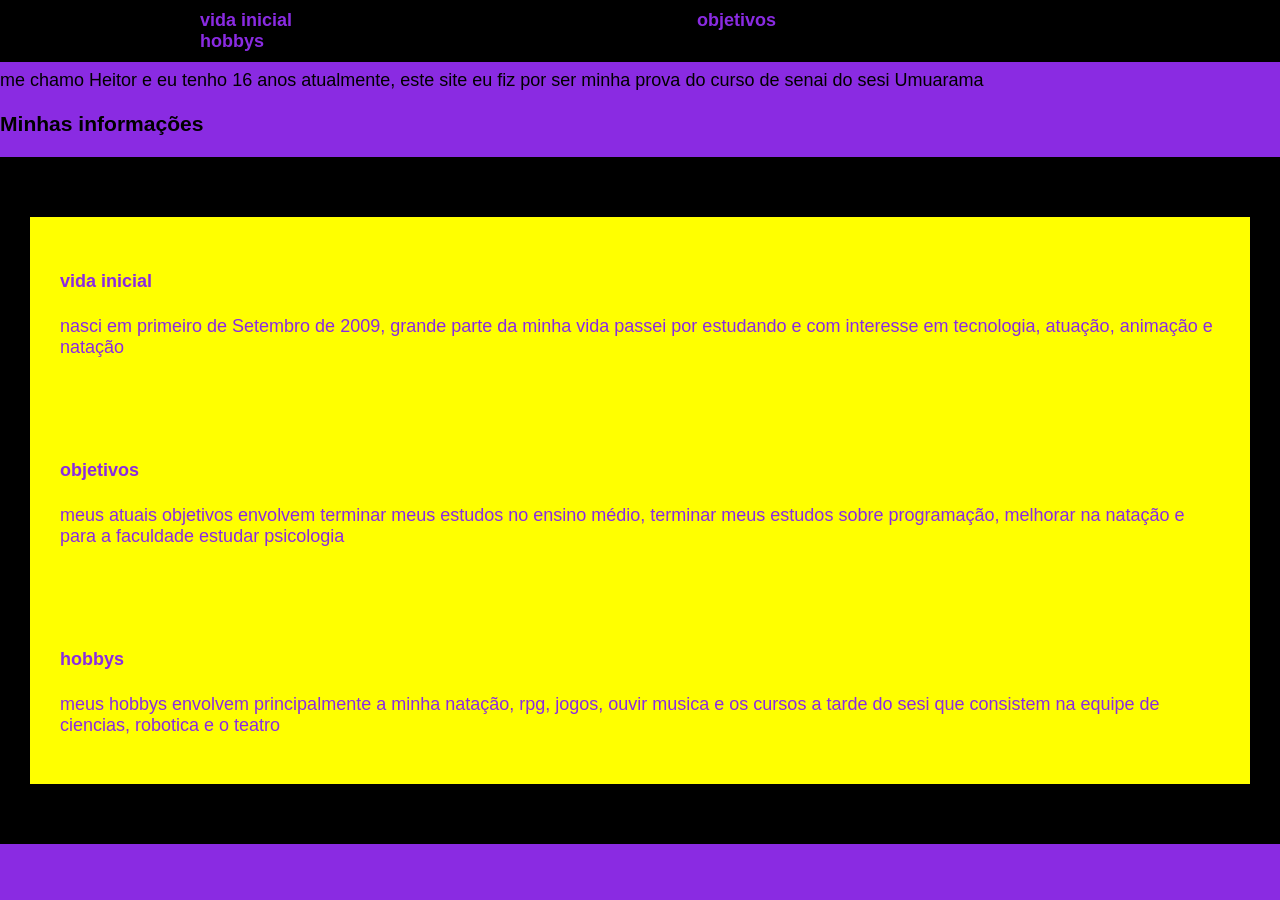
<file: index.html>
<!DOCTYPE html>
<html lang="pt-br">
<head>
    <meta charset="UTF-8">
    <meta name="viewport" content="width=device-width, initial-scale=1.0">
    <title>Prova vs</title>
    <link rel="stylesheet" href="style.css">
</head>
<body>
    <header>
        <nav class="menu">
            <ul>
                <li><a href="vida.html">vida inicial</a></li>
                <li><a href="objetivos.html">objetivos</a></li>
                <li><a href="hobbys.html">hobbys</a></li>
            </ul>
        </nav>
    </header>
    <main>
        <div>
            <div class="container-index">
            <h2></h2>
            <p>me chamo Heitor e eu tenho 16 anos atualmente, este site eu fiz por ser minha prova do curso de senai do sesi 
                Umuarama</p>
                <h3>Minhas informações</h3>
                <div class="informações">
                    <div class="informa-card">
                        <h4>vida inicial</h4>
                        <p>nasci em primeiro de Setembro de 2009, grande parte da minha vida passei 
                            por estudando e com interesse em tecnologia, atuação, animação e natação
                        </p>
                    </div>
                    <div class="informa-card">
                        <h4>objetivos</h4>
                        <p>meus atuais objetivos envolvem terminar meus estudos no ensino médio,
                            terminar meus estudos sobre programação, melhorar na natação e para a faculdade estudar psicologia
                        </p>
                    </div>
                    <div>
                        <div class="informa-card">
                            <h4>hobbys</h4>
                            <p>meus hobbys envolvem principalmente a minha natação, rpg, jogos, ouvir musica e os cursos a tarde do sesi
                                que consistem na equipe de ciencias, robotica e o teatro 
                            </p>
                        </div>
                    </div>
                </div>
                </div>
        </div>
    </main>
</body>
</html>
</file>
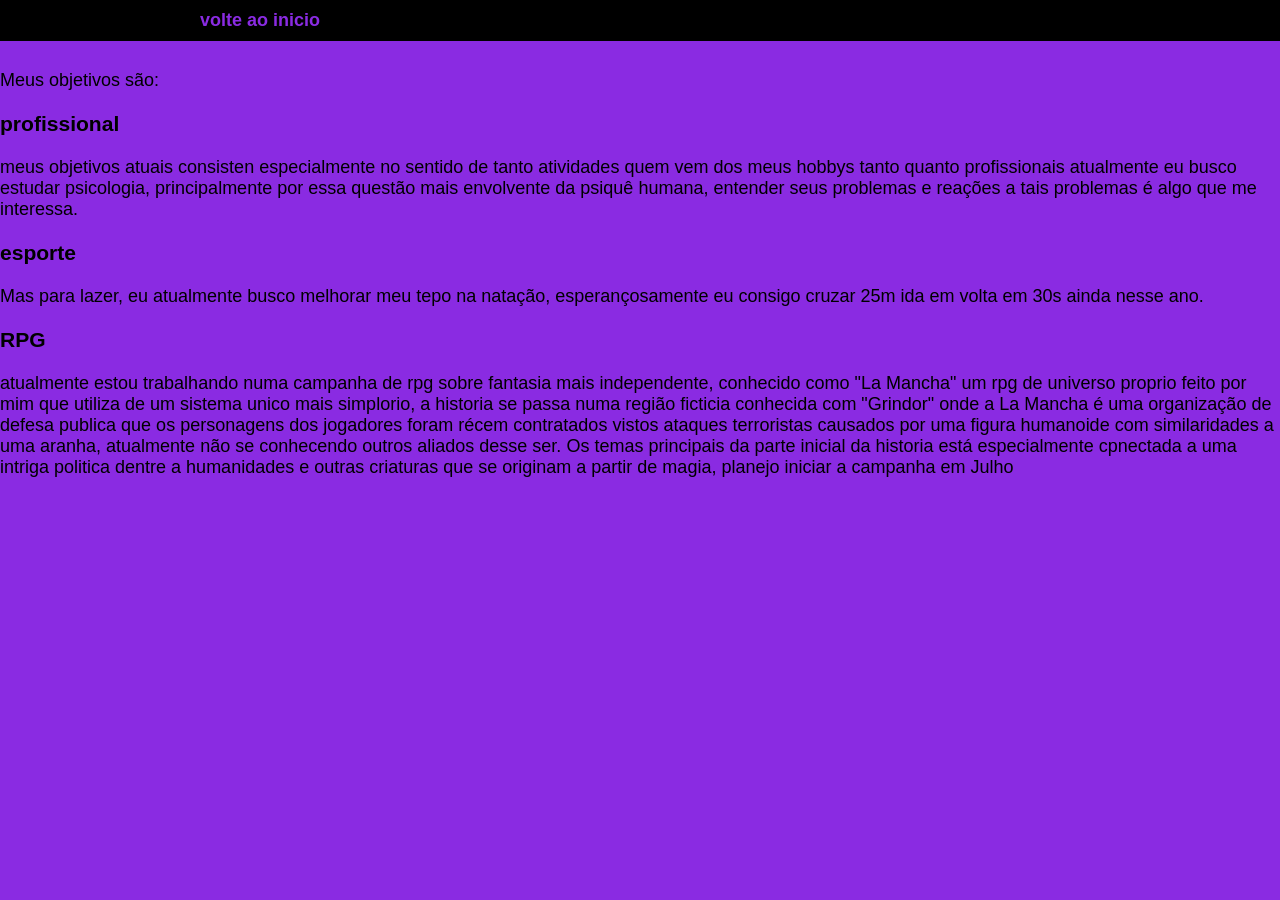
<file: objetivos.html>
<!DOCTYPE html>
<html lang="pt-br">
<head>
    <meta charset="UTF-8">
    <meta name="viewport" content="width=device-width, initial-scale=1.0">
    <title>Vida</title>
    <link rel="stylesheet" href="style.css">
</head>
<body>
    <header>
        <nav class="menu">
            <ul>
                <li><a href="index.html">volte ao inicio</a></li>
            </ul>
        </nav>
    </header>
     <main>
        <div>
            <div class="container-objetivos"></div>
            <h2></h2>
            <p>Meus objetivos são: </p>
            
            <div class="objetivoslegais">
                <h3 class="obajectives">profissional</h3>
                <p>meus objetivos atuais consisten especialmente no sentido de tanto atividades quem vem dos meus hobbys tanto quanto profissionais
                    atualmente eu busco estudar psicologia, principalmente por essa questão mais envolvente da psiquê humana, entender seus problemas e reações a tais problemas é 
                    algo que me interessa.
                    <h3 class="obajectives">esporte</h3>
                    <p>Mas para lazer, eu atualmente busco melhorar meu tepo na natação, esperançosamente eu consigo cruzar 25m ida em volta em 30s ainda nesse ano.</p>
                </p>
                <h3 class="obajectives">RPG</h3>
                <p>atualmente estou trabalhando numa campanha de rpg sobre fantasia mais independente, conhecido como "La Mancha" um rpg de universo proprio feito por mim
                    que utiliza de um sistema unico mais simplorio, a historia se passa numa região ficticia conhecida com "Grindor" onde a La Mancha é uma organização de defesa publica
                    que os personagens dos jogadores foram récem contratados vistos ataques terroristas causados por uma figura humanoide com similaridades a uma aranha,
                    atualmente não se conhecendo outros aliados desse ser. Os temas principais da parte inicial da historia está especialmente cpnectada a uma intriga politica
                    dentre a humanidades e outras criaturas que se originam a partir de magia, planejo iniciar a campanha em Julho

                </p>
            </div>
            
        </div>
    </main>
</body>
</html>
</file>
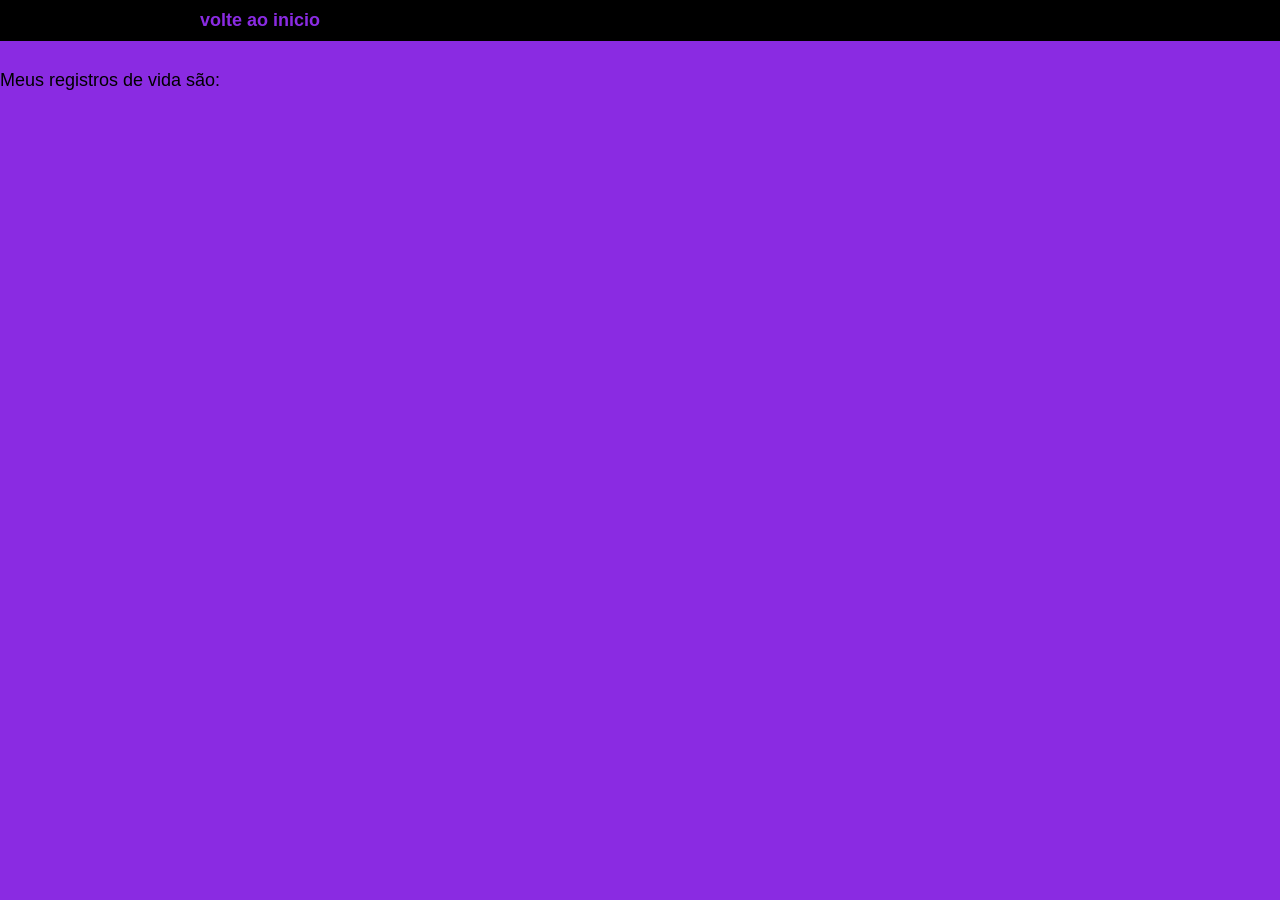
<file: vida.html>
<!DOCTYPE html>
<html lang="pt-br">
<head>
    <meta charset="UTF-8">
    <meta name="viewport" content="width=device-width, initial-scale=1.0">
    <title>Vida</title>
    <link rel="stylesheet" href="style.css">
</head>
<body>
    <header>
        <nav class="menu">
            <ul>
                <li><a href="index.html">volte ao inicio</a></li>
            </ul>
        </nav>
    </header>
     <main>
        <div>
           <div class="container-vida">
            <h2></h2>
            <p>Meus registros de vida são: </p>
            <div class="minhavidalegal">
                <h3 class="minhavidaincrivel"></h3>
            </div>    
            </div>
        </div>
    </main>
</body>
</html>
</file>
<file: style.css>
body {
    font-family: 'Gill Sans', 'Gill Sans MT', Calibri, 'Trebuchet MS', sans-serif;
    font-size: large;
    background-color:blueviolet;
    margin: 0;
}
.menu {
    background-color: black;
    text-align: left;
    padding: 10px 0;
    position: fixed;
    width: 100%;
    top: 0;
    left: 0;
    z-index: 10;
}
.menu ul {
    list-style: none;
    margin: 0;
    padding: 0;
}
.menu li {
    display: inline;
    margin: 0 200px;
}
.menu a {
    color: blueviolet;
    text-decoration: none;
    font-weight: bold;
}
.menu a:hover {
    text-decoration: underline;
    color: yellow;
    font-size: 20px;
}
.informações {
    background-color: black;
    padding: 60px 30px;
    color: blueviolet;
}
.informa-card {
    background-color: yellow;
    padding: 30px;
}
h2 {
    padding-bottom: 25px;
}
.container-hobbys {
    display: flex;
    align-items: end;
    justify-content: end;
    gap: 20px;
    flex-wrap: wrap;
}

.hobbysmaneiros {
    display: flex;
    flex-wrap: wrap;
    gap: 30px;
}

.hobbysinforma {
    background-color: yellow;
    padding: 20px;
    border-radius: 10px;
    flex:  1 1 200px;
    box-shadow: 0 0 8px rgba(0, 0, 0, 0.1);
}
.hobbyslegais {
    width: 100%;
    align-items: right;
    justify-content:right;
}

.seção-hobbys {
    position: relative;
    width: 100%;
    height: 50vh;
    overflow: hidden;
}

.hobbys-banner {
     width: 100%;
    height: 100%;
    object-fit: cover;
}

.hobbys-imagens {
    width: 100%;
    max-width: 400px;
    border-radius: 10px;
    box-shadow: 0 5px 15px rgba(0, 0, 0, 0.1);
}
</file>
